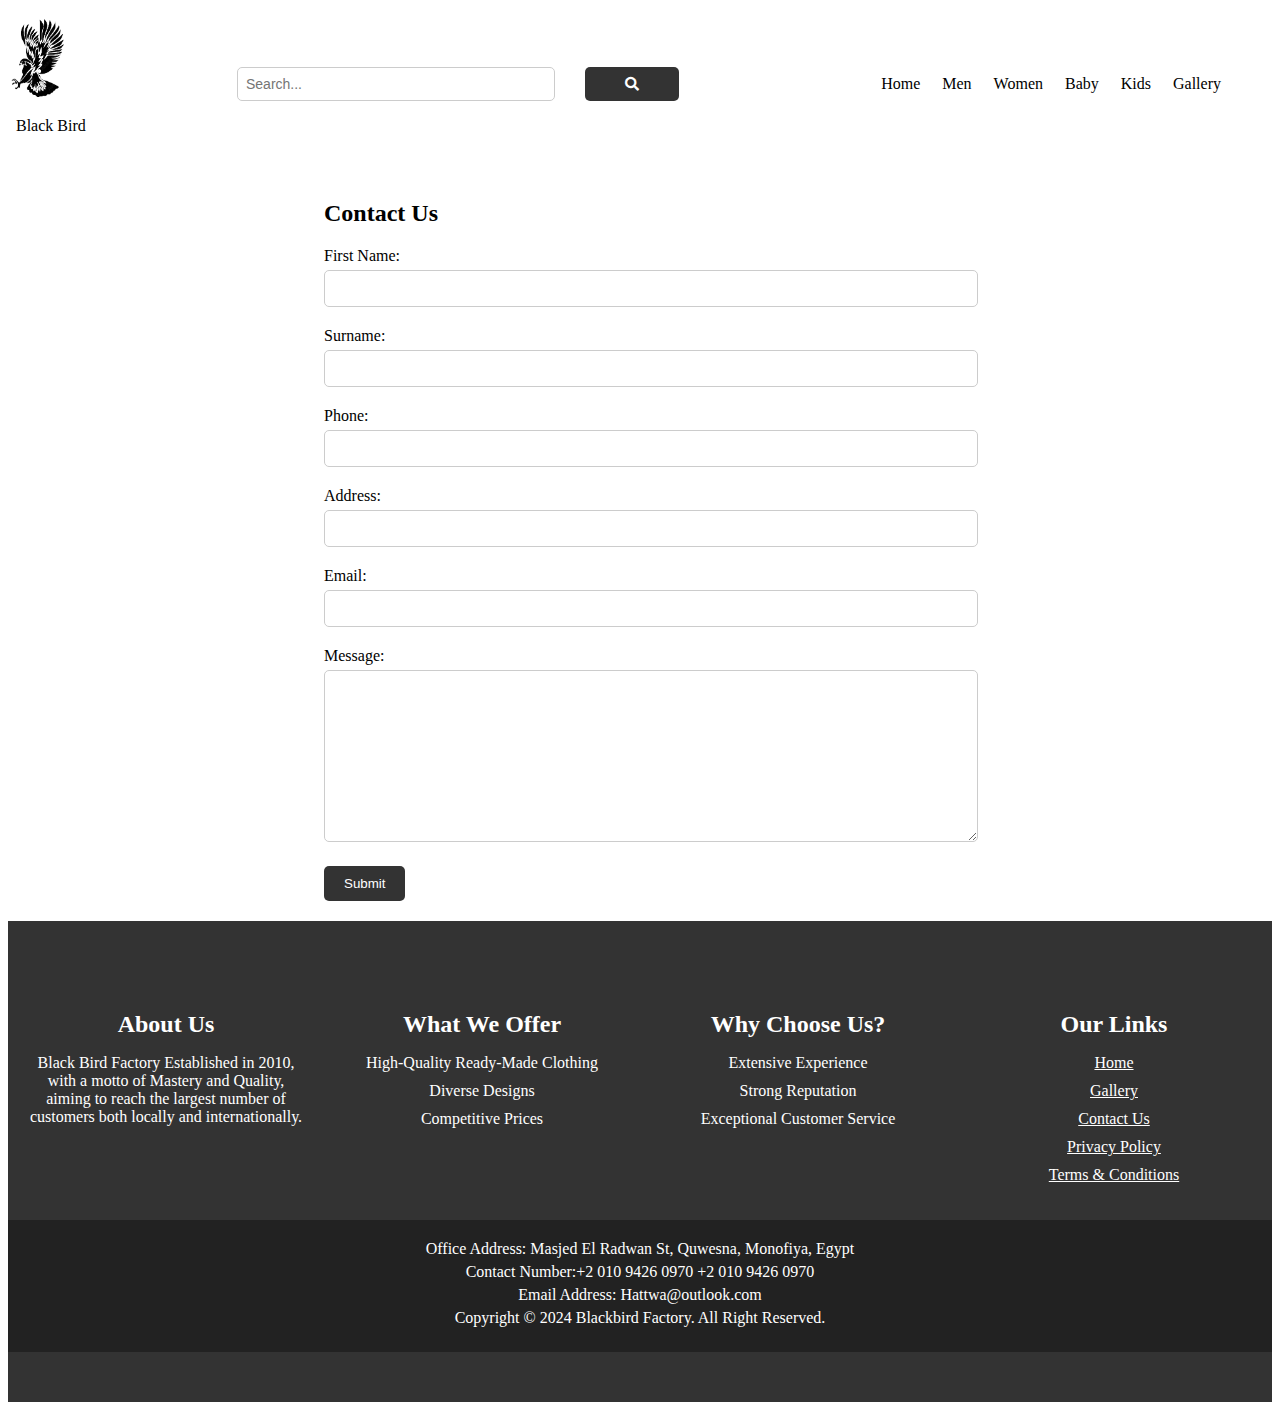
<file: contactUs.html>
<!DOCTYPE html>
<html lang="en">
<head>
    <meta charset="UTF-8">
    <meta name="viewport" content="width=device-width, initial-scale=1.0">
    <link rel="stylesheet" href="contactUsStyle.css">
    <link rel="stylesheet" href="commenStyle.css">
     <link rel="stylesheet" href="https://cdnjs.cloudflare.com/ajax/libs/font-awesome/5.15.4/css/all.min.css">


    <title>Contact Us</title>
</head>
<body>
    <header>
        <div class="logo">
            <img src="Logo/logo.png" alt="Black Bird Logo">
            <p class="caption">Black Bird </p>
        </div>
        <div class="search-bar">
            <input type="text" id="search-input" placeholder="Search...">
             <i id="search-icon" class="fas fa-search"></i>
        </div>
        <nav>
            <ul>
                <li><a href="#">Home</a></li>
                <li><a href="#men">Men</a></li>
                <li><a href="#women">Women</a></li>
                <li><a href="#baby">Baby</a></li>
                <li><a href="#kids">Kids</a></li>
                <li><a href="#gallery">Gallery</a></li>
            </ul>
        </nav>
    </header>

    <section class="contact-form">
        <h2>Contact Us</h2>
        <form id="contact-form" method="post" action="send_email.php">
            <div class="form-group">
                <label for="first-name">First Name:</label>
                <input type="text" id="first-name" name="first-name" required>
            </div>
            <div class="form-group">
                <label for="surname">Surname:</label>
                <input type="text" id="surname" name="surname" required>
            </div>
            <div class="form-group">
                <label for="phone">Phone:</label>
                <input type="text" id="phone" name="phone" required>
            </div>

            <div class="form-group">
                <label for="address">Address:</label>
                <input type="text" id="address" name="address" required>
            </div>

            <div class="form-group">
                <label for="email">Email:</label>
                <input type="email" id="email" name="email" >
            </div>
            <div class="form-group">
                <label for="message">Message:</label>
                <textarea id="message" name="message" required></textarea>
            </div>
            <button type="submit">Submit</button>
        </form>
    </section>

    <footer class="footer">
        <div class="footer-content">
            <div class="footer-section about">
                <h2>About Us</h2>
                <p>Black Bird Factory Established in 2010, with a motto of Mastery and Quality, aiming to reach the largest number of customers both locally and internationally.</p>
               
                   
                <!-- <a href="#" class="btn btn-primary">Read More</a> -->
            </div>
            <div class="footer-section courses">
                <h2>What We Offer</h2>
                <ul>
                    <li>High-Quality Ready-Made Clothing</li>
                    <li>Diverse Designs</li>
                    <li>Competitive Prices</li>
    
                </ul>
            </div>
            <div class="footer-section facilities">
                <h2>Why Choose Us?</h2>
                <ul>
                    <li>Extensive Experience</li>
                    <li>Strong Reputation</li>
                    <li>Exceptional Customer Service</li>
                </ul>
            </div>
            <div class="footer-section links">
                <h2>Our Links</h2>
                <ul>
                    <li><a href="#">Home</a></li>
                    <li><a href="#">Gallery</a></li>
                    <li><a href="#">Contact Us</a></li>
                    <li><a href="#">Privacy Policy</a></li>
                    <li><a href="#">Terms & Conditions</a></li>
                </ul>
            </div>
        </div>
        <footer class="footer-bottom">
            <div class="footer-row">
                <p>Office Address: Masjed El Radwan St, Quwesna, Monofiya, Egypt</p>
            </div>
            <div class="footer-row">
                <p>Contact Number:<span>+2 010 9426 0970 </span> +2 010 9426 0970</p>
            </div>
            <div class="footer-row">
                <p>Email Address: Hattwa@outlook.com</p>
            </div>
            <div class="footer-row">
                <p>Copyright © 2024 Blackbird Factory. All Right Reserved.</p>
            </div>
        </footer>
    </footer>

    <!-- JavaScript -->
    <!-- Link to Swiper JS -->
    <script src="https://unpkg.com/swiper/swiper-bundle.min.js"></script>
    <script src="script.js"></script>
</body>
</html>

    <!-- JavaScript -->
    <script src="script.js"></script>
</body>
</html>
</file>
<file: contactUsStyle.css>
.contact-form {
    width: 50%;
    margin: auto;
    padding: 20px;
}

.contact-form h2 {
    margin-bottom: 20px;
}

.form-group {
    margin-bottom: 20px;
}

.form-group label {
    display: block;
    margin-bottom: 5px;
}

.form-group input[type="text"],
.form-group input[type="email"],
.form-group textarea {
    width: 100%;
    padding: 10px;
    border: 1px solid #ccc;
    border-radius: 5px;
}

.form-group textarea {
    height: 150px;
}

button[type="submit"] {
    background-color: #333;
    color: #fff;
    padding: 10px 20px;
    border: none;
    border-radius: 5px;
    cursor: pointer;
    transition: background-color 0.3s;
}

button[type="submit"]:hover {
    background-color: #555;
}

.footer {
    background-color: #333;
    color: #fff;
    padding: 20px;
    text-align: center;
}

.footer a {
    color: #fff;
}

.footer-bottom {
    background-color: #111;
    padding: 10px 0;
}

.footer-row {
    margin-bottom: 10px;
}
</file>
<file: commenStyle.css>
/* Common styles for header */
header {
    background-color: #ffffff;
    color: #000000;
    padding: 10px 0;
    display: flex;
    justify-content: space-between;
    align-items: center;
    margin-right: 40px;
}

.logo img {
    width: 55px; 
    height: auto;
    margin-left: 3px;
}

.caption{
    color: #000000;
    margin-left: 8px;
}

nav ul {
    list-style: none;
    display: flex;
}

nav ul li {
    margin: 0 11px;
}

nav ul li a {
    color: #000000;
    text-decoration: none;
}

.search-bar {
    display: flex;
    align-items: center;
}

#search-input {
    padding: 8px;
    font-size: 14px;
    border: 1px solid #ccc;
    border-radius: 5px;
    margin-right: 30px;
    width: 300px;
}


#search-icon {
    padding: 10px 40px;
    font-size: 14px;
    background-color: #333;
    color: #fff;
    border: none;
    border-radius: 5px;
    cursor: pointer;
}

#search-icon:hover {
    background-color: #f32929;
}

/* Common styles for footer */
.footer {
    background-color: #333;
    color: #fff;
    padding: 50px 0;
}

.footer-content {
    display: flex;
    flex-wrap: wrap;
    justify-content: space-around;
}

.footer-section {
    padding: 20px;
    flex: 1;
}

.footer-section h2 {
    margin-bottom: 10px;
}

.footer-section ul {
    list-style: none;
    padding: 0;
}

.footer-section ul li {
    margin-bottom: 10px;
}

.footer-section a {
    color: #fff;
}

.footer-bottom {
    background-color: #222;
    padding: 20px 0;
    text-align: center;
}

.footer-row {
    margin-bottom: 5px; /* Add margin between rows */
}

.footer-row p {
    margin: 0;
}




/* Media queries for responsiveness */
@media only screen and (max-width: 767px) {
    /* Display the icon and hide the regular nav */
    #nav-icon {
        display: block;
        font-size: 20px;
        cursor: pointer;
    }

    nav ul {
        display: none;
        position: absolute;
        top: 100%; /* Adjust dropdown position to be below the header */
        left: 0;
        background: #fff;
        width: 100%;
        padding: 10px;
        border-bottom: 1px solid #ccc;
        box-shadow: 0 2px 5px rgba(0,0,0,0.1);
        z-index: 999;
    }

    nav ul.open {
        display: flex;
        flex-direction: column; /* Adjust dropdown to stack items vertically */
        align-items: center; /* Center items horizontally in the dropdown */
    }

    nav ul li {
        display: block;
        margin: 10px 0; /* Add some space between each menu item */
    }


    .swiper-container {
        height: 250px; /* Adjust slider height for smaller screens */
        margin: 0 auto; /* Center the swiper container */
    }

    .swiper-slide img {
        width: 100%; /* Make the images inside swiper slides responsive */
        height: 100%; /* Ensure aspect ratio is maintained */
    }

    .search-bar {
        margin-right: 10px; /* Adjust margin for smaller screens */
    }

    #search-input {
        width: 150px; /* Adjust search input width for smaller screens */
    }

    .footer-content {
        flex-direction: column; /* Stack footer sections vertically on smaller screens */
    }
}
</file>
